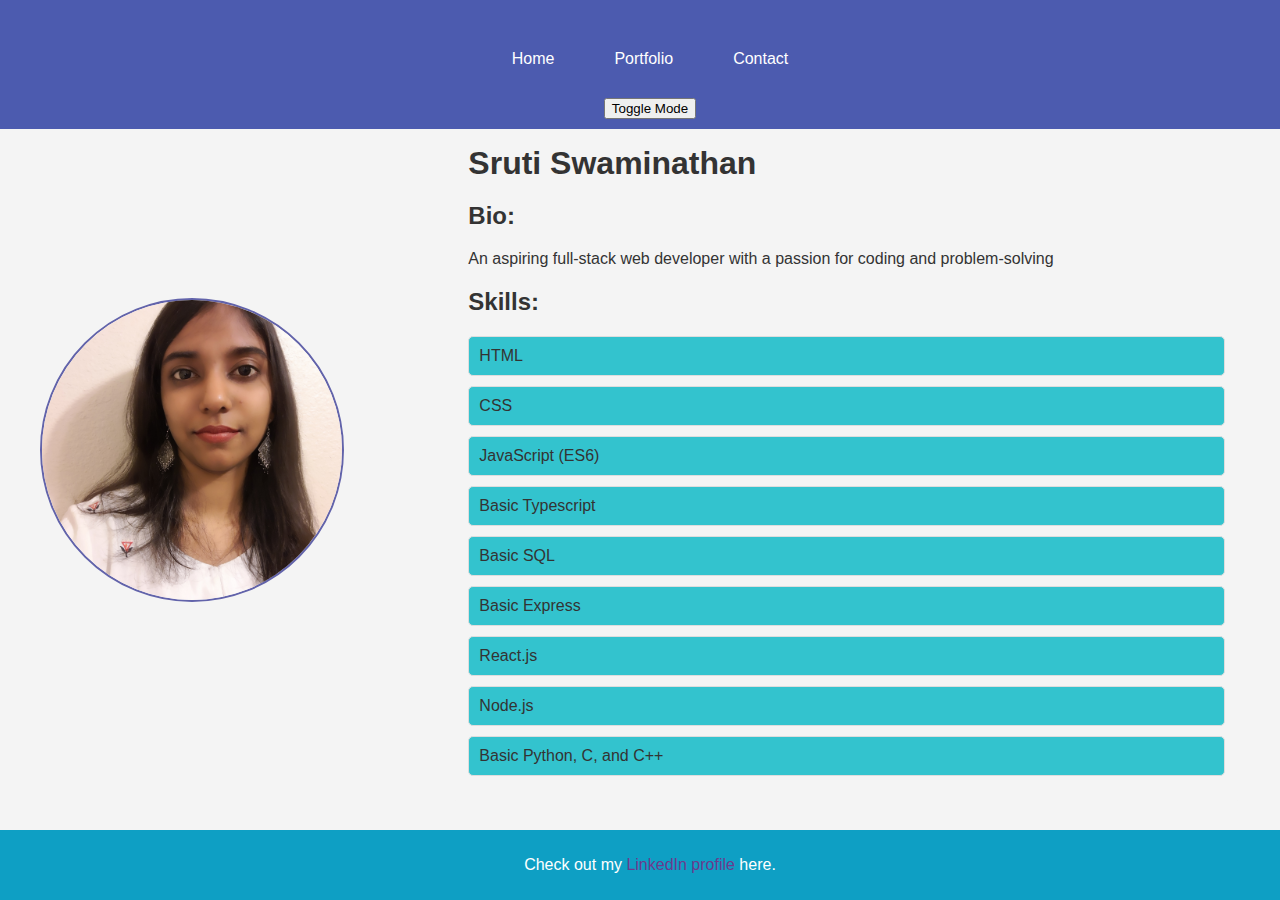
<file: index.html>
<!doctype html>
<html lang="en">
<head>
    <meta charset="UTF-8">
    <meta name="viewport" content="width=device-width, initial-scale=1.0">
    <title>My Portfolio</title>
    <link rel="stylesheet" href="styles.css" type="text/css">
</head>
<body>
    <header>
        <nav>
            <a href="index.html">Home</a>
            <a href="portfolio.html">Portfolio</a>
            <a href="contact.html">Contact</a>
        </nav>
        <div class="theme-switcher">
            <button id="theme-toggle">Toggle Mode</button>
        </div>
    </header>

    <section>
        <article class="profile-section">
            <div class="about-grid">
    
                <img src="images/sruti.jpg" alt="Sruti Swaminathan" class="profile-image">
                <div class="skills-section">
                    <h1>Sruti Swaminathan</h1>
                    <h2>Bio:</h2>
                    <p>An aspiring full-stack web developer with a passion for coding and problem-solving</p>
                    <h2>Skills:</h2>
                    <ul>
                        <li>HTML</li>
                        <li>CSS</li>
                        <li>JavaScript (ES6)</li>
                        <li>Basic Typescript</li>
                        <li>Basic SQL</li>
                        <li>Basic Express</li>
                        <li>React.js</li>
                        <li>Node.js</li>
                        <li>Basic Python, C, and C++</li>
                    </ul>
                </div>
            </div>
        </article>
    </section>

    <footer>
        <p>Check out my <a href="https://www.linkedin.com/in/sruti-swaminathan-7070901a5/">LinkedIn profile</a> here.</p>
    </footer>
    <script src="./toggle-light-dark-mode.js"></script>
</body>
</html>
</file>
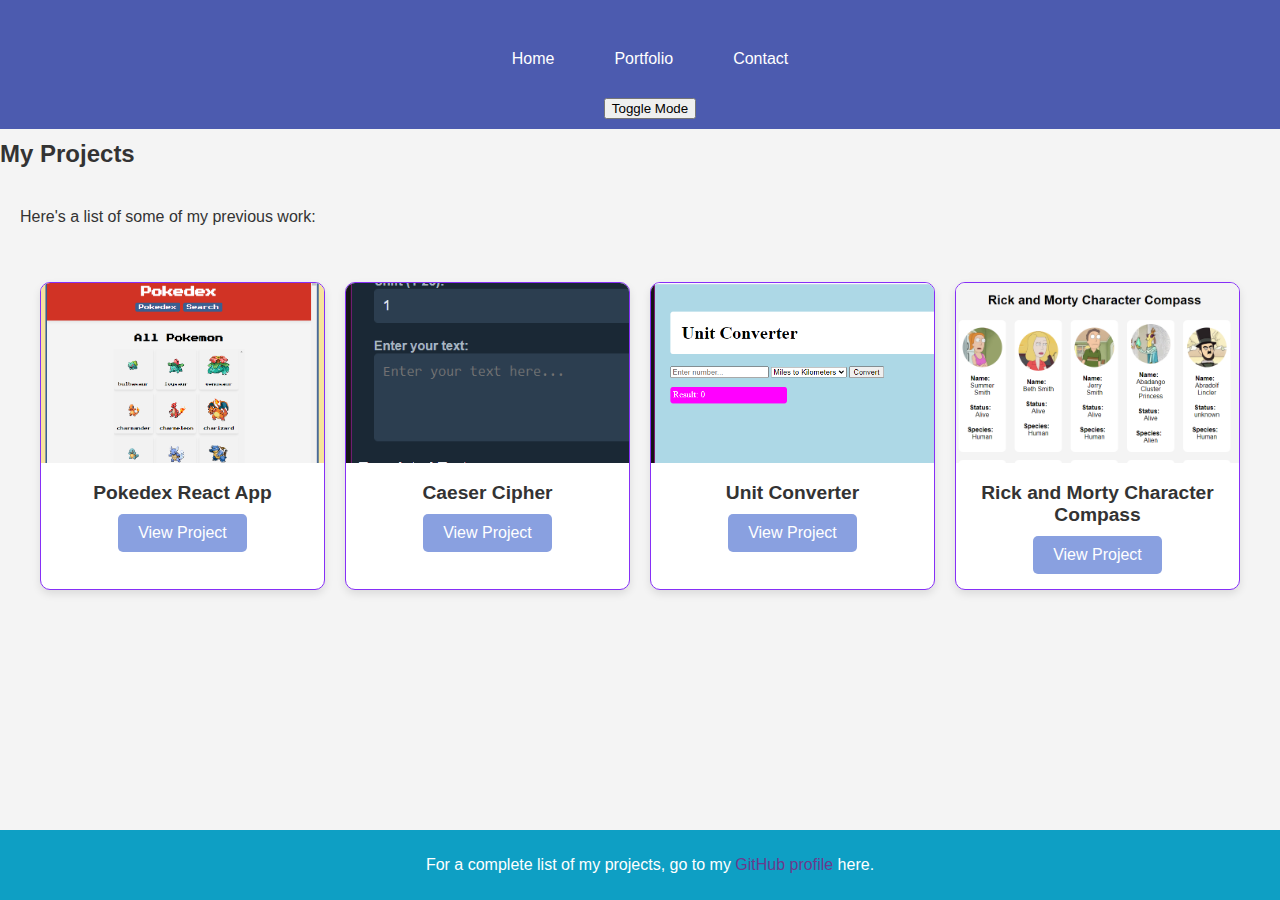
<file: portfolio.html>
<!doctype html>
<html lang="en">
  <head>
    <meta charset="UTF-8">
    <meta name="viewport" content="width=device-width, initial-scale=1.0">
    <title>My Portfolio</title>
    <link rel="stylesheet" href="./styles.css" type="text/css">
  </head>
  <body>
    <header>
      <nav>
        <a href="index.html">Home</a>
        <a href="portfolio.html">Portfolio</a>
        <a href="contact.html">Contact</a>
      </nav>
      <div class="theme-switcher">
        <button id="theme-toggle">Toggle Mode</button>
      </div>
    </header>

    <section class="projects-container">
      <h2>My Projects</h2>
      <p>Here's a list of some of my previous work:</p>

      <div class="portfolio-grid">
        <div class="project">
          <img src="images/pokedex-app-thumbnail.png" alt="Pokedex React App">
          <div class="project-title">Pokedex React App</div>
          <a href="https://github.com/sgswamin/pokedex-app">View Project</a>
        </div>
        <div class="project">
          <img src="images/caeser-cipher-thumbnail.png" alt="Caeser Cipher">
          <div class="project-title">Caeser Cipher</div>
          <a href="https://github.com/sgswamin/caeser-cipher-program">View Project</a>
        </div>
        <div class="project">
          <img src="images/unit-converter-thumbnail.png" alt="Unit Converter">
          <div class="project-title">Unit Converter</div>
          <a href="https://github.com/sgswamin/unit-converter">View Project</a>
        </div>
        <div class="project">
          <img src="images/rick-and-morty-character-compass.png" alt="Rick and Morty Character Compass">
          <div class="project-title">Rick and Morty Character Compass</div>
          <a href="https://github.com/sgswamin/rick-and-morty-character-compass">View Project</a>
        </div>
      </div>
    </section>

    <footer>
      <p>For a complete list of my projects, go to my <a href="https://github.com/sgswamin">GitHub profile</a> here.</p>
    </footer>
    <script src="toggle-light-dark-mode.js"></script>
  </body>
</html>
</file>
<file: styles.css>
/* General Styles */
body {
    font-family: Arial, sans-serif;
    background-color: #f4f4f4;
    color: #333;
    margin: 0;
    padding: 0;
    padding-top: 80px; 
    padding-bottom: 60px; 
}

body.dark-mode {
    background-color: #121212;
    color: blue;
}

header {
    background-color: #4c5baf;
    color: white;
    text-align: center;
    padding: 10px;
    position: fixed; 
    width: 100%; 
    display: flex; 
    flex-direction: column; 
    justify-content: center; 
    align-items: center; 
    z-index: 1000; 
    top: 0; 
}

nav {
    display: flex; 
    margin-top: 10px; 
    justify-content: center;
    align-items: center;
    align-content: center;
    text-align: center;
}

nav a {
    color: white;
    text-decoration: none;
    margin: 15px;
    padding: 15px;
    text-align: center;
}

h1 {
    margin: 0;
    padding-top: 30px;

}

/* Main Section */
main {
    padding: 20px; 
}

/* Grid layout for profile image and skills */
.about-grid {
    display: grid;
    grid-template-columns: 1fr 2fr; 
    gap: 20px; 
    align-items: center; 
    max-width: 1200px; 
    margin: 20px auto; /* Centers the grid on the page */
}

/* Profile Image Styles */
.profile-image {
    width: 300px; /* Adjust size as needed */
    height: 300px; /* Adjust size as needed */
    border-radius: 50%; /* Make it a circle */
    object-fit: cover; /* Ensure the image covers the circle without stretching */
    border: 2px solid #6263aa; /* Optional: add a border around the circle */
}

/* Skills Section Styles */
.skills-section {
    background-color: #f4f4f4; /* Optional: background color for skills section */
    padding: 15px; /* Padding for the skills section */
    border-radius: 5px; /* Rounded corners */
}

.projects-container h2{
    padding-top: 30px;
    margin-top: 30px;
}

.projects-container p{
    padding: 20px;
}



.portfolio-grid {
    display: grid;
    grid-template-columns: repeat(auto-fill, minmax(250px, 1fr)); /* Responsive grid */
    gap: 20px; /* Space between thumbnails */
    padding: 20px;
    max-width: 1200px;
    margin: 0 auto; /* Center the grid container horizontally */
    justify-content: center; /* Align grid items to the center */
}

.project {
    background-color: #fff;
    border: 1px solid #862ff7;
    border-radius: 10px;
    overflow: hidden;
    box-shadow: 0 4px 8px rgba(0, 0, 0, 0.1);
    transition: transform 0.3s ease, box-shadow 0.3s ease;
    text-align: center;
}

.project img {
    width: 100%;
    height: 180px; /* Fixed height for thumbnails */
    object-fit: cover; /* Makes sure the image fits nicely */
}

.project-title {
    font-size: 1.2em;
    font-weight: bold;
    margin: 15px 0 10px;
}

.project a {
    display: inline-block;
    padding: 10px 20px;
    margin-bottom: 15px;
    background-color: #89a0e0;
    color: white;
    text-decoration: none;
    border-radius: 5px;
}

.project a:hover {
    background-color: #5251a1;
}

/* Hover effect */
.project:hover {
    transform: translateY(-10px); /* Adds a "lift" effect on hover */
    box-shadow: 0 8px 16px rgba(0, 0, 0, 0.2);
}

/* Style the unordered list */
ul {
    list-style-type: none;
    padding: 0;
    margin: 0;
}

li {
    background-color: #33c3ce;
    border: 1px solid #ddd;
    margin-bottom: 10px;
    padding: 10px;
    border-radius: 5px;
}

/* Footer Styles */
footer {
    background-color: #0e9fc4;
    color: white;
    text-align: center;
    padding: 10px;
    position: fixed; /* Fixed footer */
    bottom: 0;
    width: 100%;
}

footer a {
    color: #6c3a8d;
    text-decoration: none;
}

.form-container {
    display: flex; /* Use flexbox for layout */
    flex-direction: column; 
    align-items: center;
    text-align: center;
    justify-content: center;
    padding: 20px; /* Add padding for form container */
}

input[type="text"],
input[type="email"],
textarea {
    padding: 20px; /* Padding inside inputs */
    margin-bottom: 15px; /* Space below inputs */
    border: 2px solid #005f73; /* Dark teal border color */
    border-radius: 5px; /* Rounded corners */
    font-size: 16px; /* Font size for inputs */
    transition: border-color 0.3s; /* Smooth transition for focus */
    width: 100%; /* Full width inputs for better usability */
    max-width: 400px; /* Limit input width */
}

/* Input Focus Styles */
input:focus,
textarea:focus {
    border-color: #0a9396; 
}

/* Media Queries */
@media (max-width: 600px) {
    body {
        padding-top: 60px; /* Increase space for the fixed header on small screens */
    }

    header{
        padding: 0;
    }

    nav {
        flex-direction: row; /* Stack navigation links */
        width: 100%; /* Full width for navigation */
    }

    nav a {
        margin: 10px 0; /* Space out links */
        width: 100%; /* Full width links for better tap targets */
    }  

    h1 {
        font-size: 1.5em; /* Smaller heading on small screens */
    }

    footer{
        padding: 0;
    }

    /* Adjust the layout for small screens */
    .about-grid {
        grid-template-columns: 1fr; /* Stack image and skills vertically */
        justify-items: center; /* Center items horizontally in the grid */
    }

    /* Center the profile image */
    .profile-image {
    
        margin: 10px auto; /* Center the image */
        width: 200px;
        height: 200px;
    }

    /* Adjust the form container on small screens */
    .form-container {
        padding: 10px;
        width: 75%; /* Reduce padding on smaller screens */

    }

    
}
</file>
